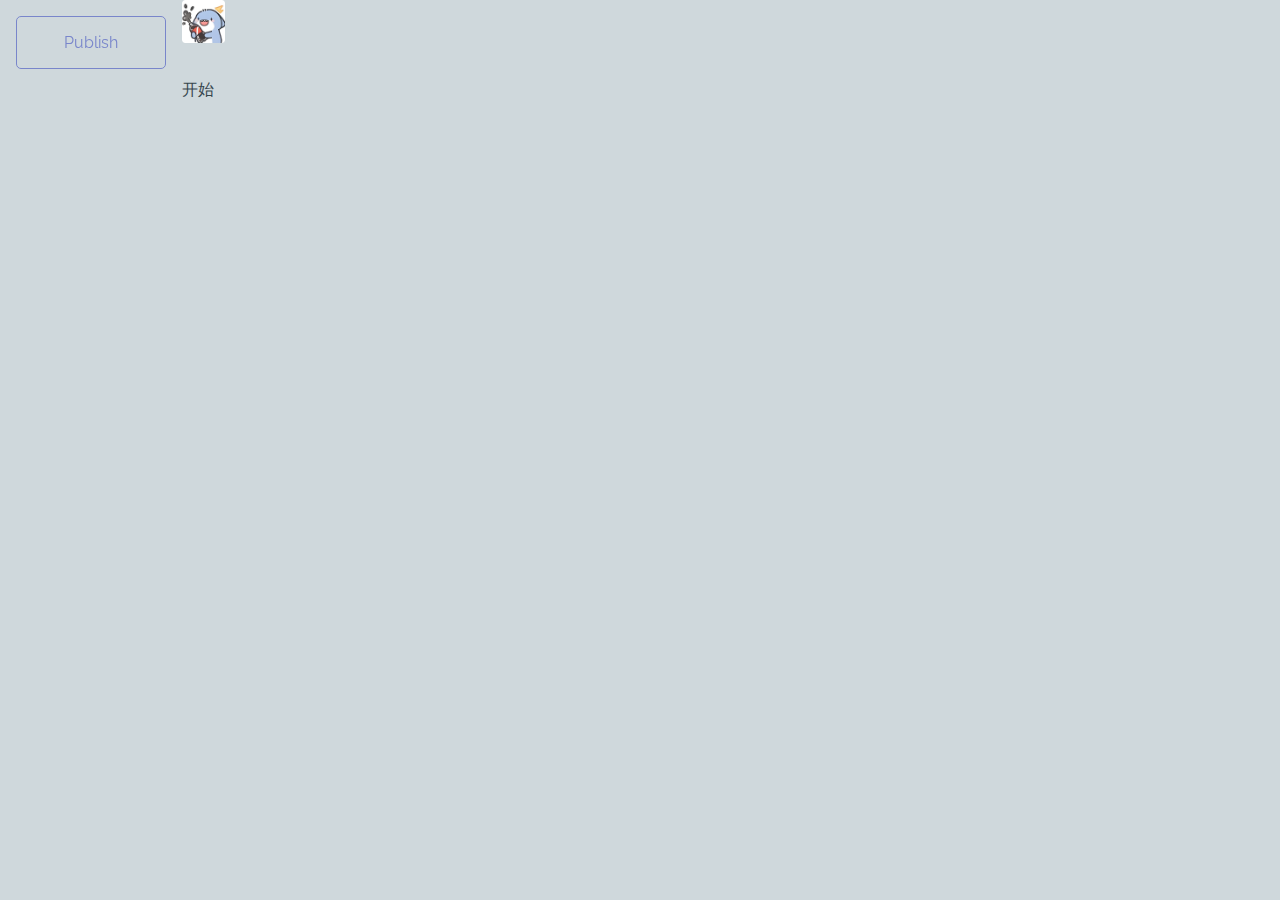
<file: home/index.htm>
<html>

<head>
  <meta http-equiv="Content-Type" content="text/html; charset=gb2312">
  <meta name="keywords" content="������þС���� �ĸ�����վ"/>
  <link rel="stylesheet" type="text/css" href="css/normalize.css" />
  <link rel="stylesheet" type="text/css" href="css/base.css" />
  <link rel="stylesheet" type="text/css" href="css/buttons.css" />
</head>

<body background="img/p.png" style="background-attachment: fixed">
  <div class="dht">
   <div class="dh">
     <img src="img/logo.png" alt="" width="43" height="43">
         <a href="#dh"><button class="button button--winona button--border-thin button--round-s" data-text="Publish"><span>Publish</span></button></a>
	</div>
   <div class="btn">
         ��<p class="#01" name="#01">
			<sapn class="tbjs">��ʼ</span>
  </p>
</body>

</html>
</file>
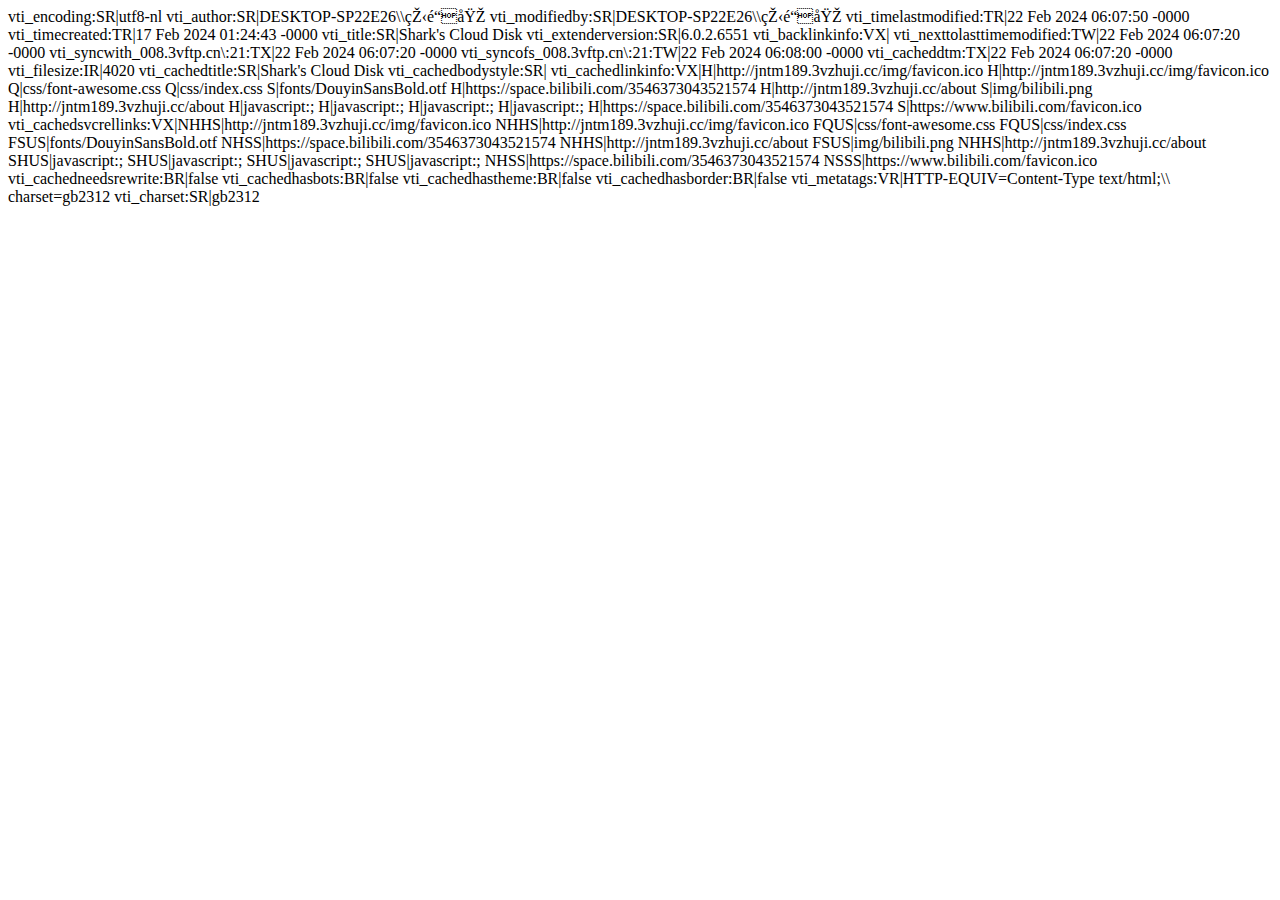
<file: jntm189.3vzhuji.cc/_vti_cnf/index.htm>
vti_encoding:SR|utf8-nl
vti_author:SR|DESKTOP-SP22E26\\王铁城
vti_modifiedby:SR|DESKTOP-SP22E26\\王铁城
vti_timelastmodified:TR|22 Feb 2024 06:07:50 -0000
vti_timecreated:TR|17 Feb 2024 01:24:43 -0000
vti_title:SR|Shark's Cloud Disk
vti_extenderversion:SR|6.0.2.6551
vti_backlinkinfo:VX|
vti_nexttolasttimemodified:TW|22 Feb 2024 06:07:20 -0000
vti_syncwith_008.3vftp.cn\:21:TX|22 Feb 2024 06:07:20 -0000
vti_syncofs_008.3vftp.cn\:21:TW|22 Feb 2024 06:08:00 -0000
vti_cacheddtm:TX|22 Feb 2024 06:07:20 -0000
vti_filesize:IR|4020
vti_cachedtitle:SR|Shark's Cloud Disk
vti_cachedbodystyle:SR|<body>
vti_cachedlinkinfo:VX|H|http://jntm189.3vzhuji.cc/img/favicon.ico H|http://jntm189.3vzhuji.cc/img/favicon.ico Q|css/font-awesome.css Q|css/index.css S|fonts/DouyinSansBold.otf H|https://space.bilibili.com/3546373043521574 H|http://jntm189.3vzhuji.cc/about S|img/bilibili.png H|http://jntm189.3vzhuji.cc/about H|javascript:; H|javascript:; H|javascript:; H|javascript:; H|https://space.bilibili.com/3546373043521574 S|https://www.bilibili.com/favicon.ico
vti_cachedsvcrellinks:VX|NHHS|http://jntm189.3vzhuji.cc/img/favicon.ico NHHS|http://jntm189.3vzhuji.cc/img/favicon.ico FQUS|css/font-awesome.css FQUS|css/index.css FSUS|fonts/DouyinSansBold.otf NHSS|https://space.bilibili.com/3546373043521574 NHHS|http://jntm189.3vzhuji.cc/about FSUS|img/bilibili.png NHHS|http://jntm189.3vzhuji.cc/about SHUS|javascript:; SHUS|javascript:; SHUS|javascript:; SHUS|javascript:; NHSS|https://space.bilibili.com/3546373043521574 NSSS|https://www.bilibili.com/favicon.ico
vti_cachedneedsrewrite:BR|false
vti_cachedhasbots:BR|false
vti_cachedhastheme:BR|false
vti_cachedhasborder:BR|false
vti_metatags:VR|HTTP-EQUIV=Content-Type text/html;\\ charset=gb2312
vti_charset:SR|gb2312
</file>
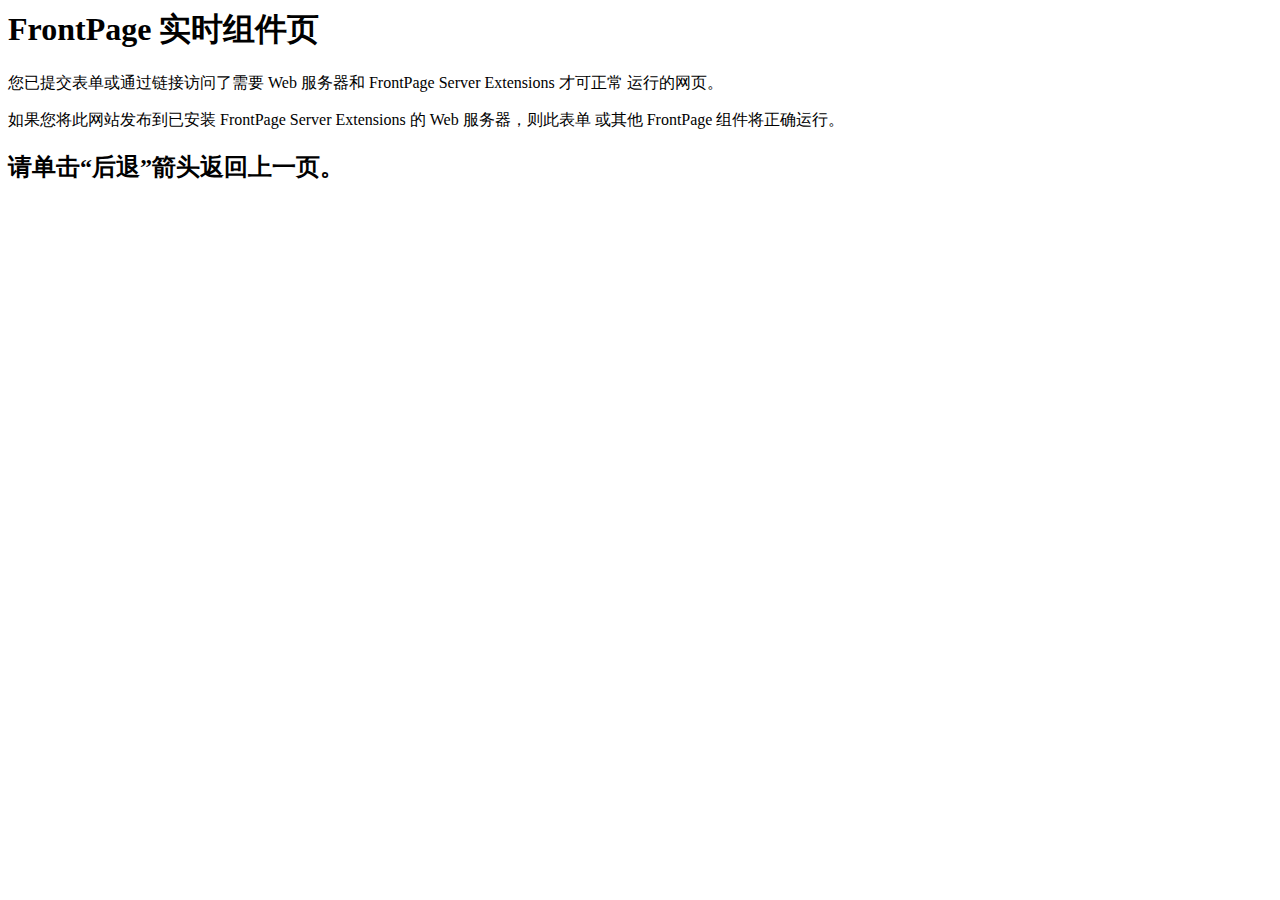
<file: about/_derived/nortbots.htm>
<html>

<head>
<meta http-equiv="Content-Type" content="text/html; charset=gb2312">
<meta name="GENERATOR" content="Microsoft FrontPage 3.0">
<title>FrontPage ʵʱ���ҳ</title>
<meta name="Microsoft Theme" content="none, default">
<meta name="Microsoft Border" content="none, default">
</head>

<body>

<h1>FrontPage ʵʱ���ҳ</h1>

<p>�����ύ������ͨ�����ӷ�������Ҫ Web �������� FrontPage Server Extensions �ſ�����
���е���ҳ��</p>

<p>�����������վ�������Ѱ�װ FrontPage Server Extensions �� Web ����������˱���
������ FrontPage �������ȷ���С�</p>

<h2>�뵥�������ˡ���ͷ������һҳ��</h2>
</body>
</html>
</file>
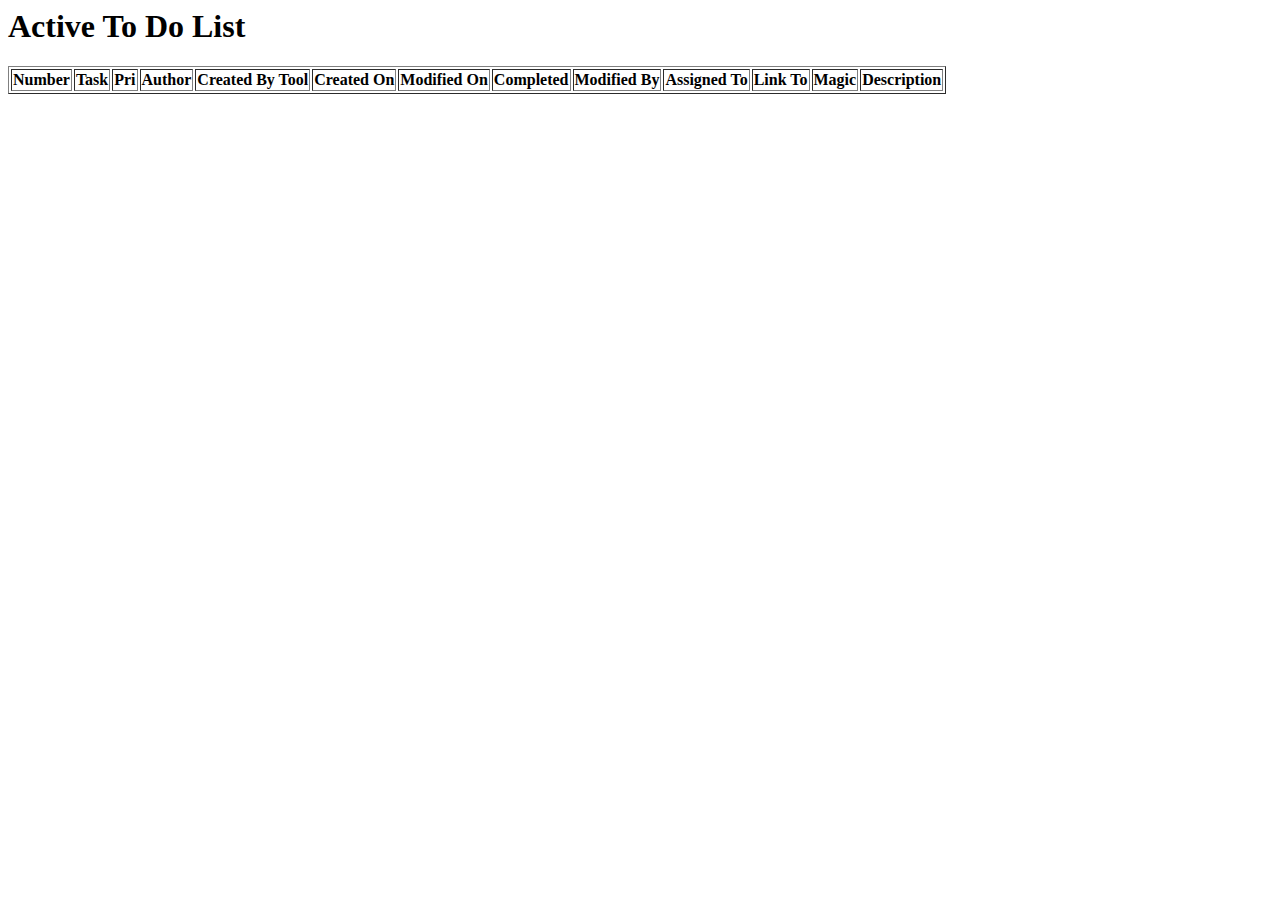
<file: home/_vti_pvt/_x_todo.htm>
<html><head>
<META version="1">
<meta http-equiv="Content-Type" content="text/html; charset=utf-8"><TITLE>Active To Do List</TITLE>
</head><body>
<H1>Active To Do List</H1>
<TABLE BORDER=1>
<tr>
<td><b>Number</b></td>
<td><b>Task</b></td>
<td><b>Pri</b></td>
<td><b>Author</b></td>
<td><b>Created By Tool</b></td>
<td><b>Created On</b></td>
<td><b>Modified On</b></td>
<td><b>Completed</b></td>
<td><b>Modified By</b></td>
<td><b>Assigned To</b></td>
<td><b>Link To</b></td>
<td><b>Magic</b></td>
<td><b>Description</b></td>
</tr>
</TABLE>
</body></html>
</file>
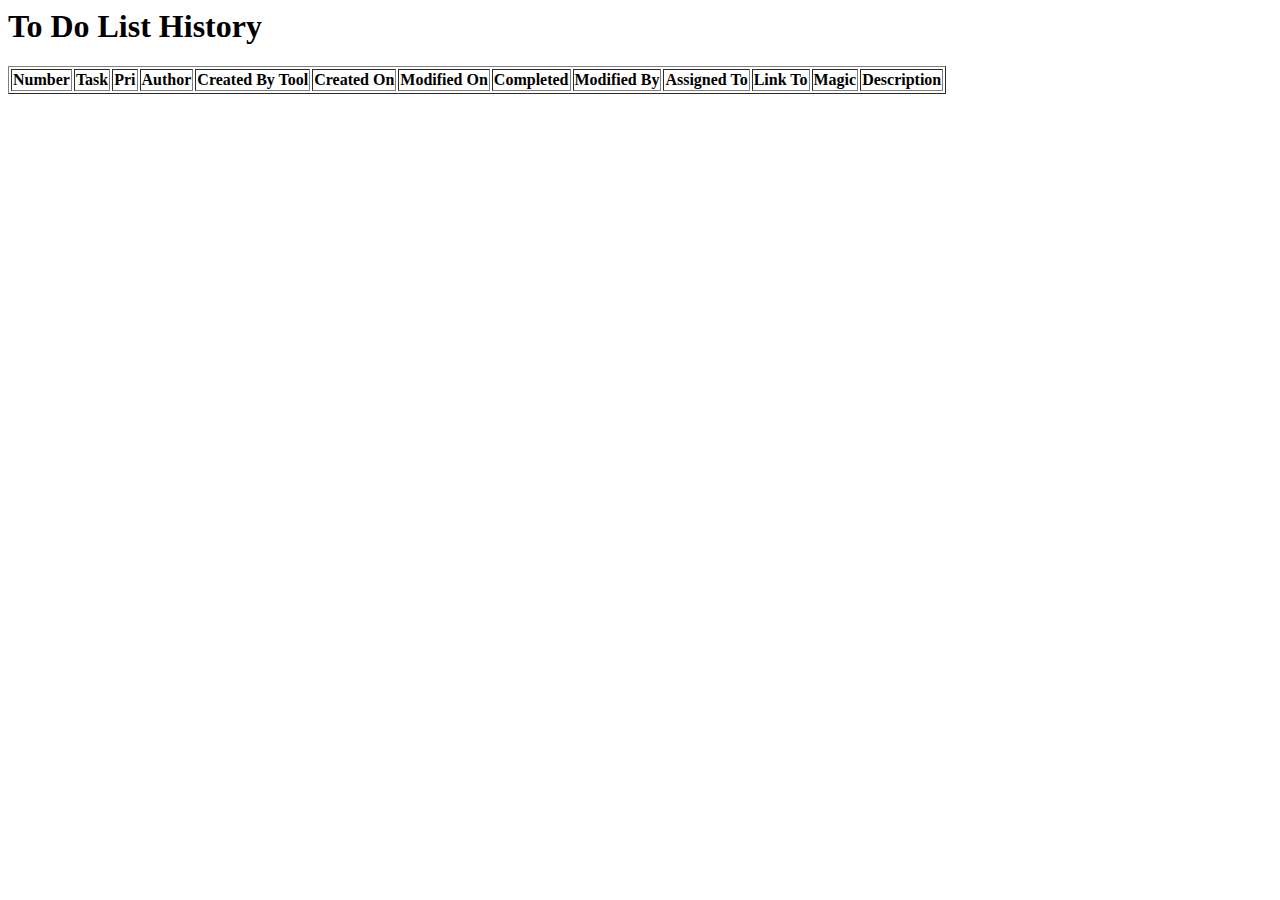
<file: home/_vti_pvt/_x_todoh.htm>
<html><head>
<META version="1">
<meta http-equiv="Content-Type" content="text/html; charset=utf-8"><TITLE>To Do List History</TITLE>
</head><body>
<H1>To Do List History</H1>
<TABLE BORDER=1>
<tr>
<td><b>Number</b></td>
<td><b>Task</b></td>
<td><b>Pri</b></td>
<td><b>Author</b></td>
<td><b>Created By Tool</b></td>
<td><b>Created On</b></td>
<td><b>Modified On</b></td>
<td><b>Completed</b></td>
<td><b>Modified By</b></td>
<td><b>Assigned To</b></td>
<td><b>Link To</b></td>
<td><b>Magic</b></td>
<td><b>Description</b></td>
</tr>
</TABLE>
</body></html>
</file>
<file: home/css/base.css>
@import url(http://fonts.googleapis.com/css?family=Raleway:200,300,400,500,600);
@font-face {
	font-weight: normal;
	font-style: normal;
	font-family: 'codropsicons';
	src: url("../fonts/codropsicons/codropsicons.eot");
	src: url("../fonts/codropsicons/codropsicons.eot?#iefix") format("embedded-opentype"), url("../fonts/codropsicons/codropsicons.woff") format("woff"), url("../fonts/codropsicons/codropsicons.ttf") format("truetype"), url("../fonts/codropsicons/codropsicons.svg#codropsicons") format("svg");
}
*,
*:after,
*:before {
	-webkit-box-sizing: border-box;
	box-sizing: border-box;
}
.cf:before,
.cf:after {
	content: '';
	display: table;
}
.cf:after {
	clear: both;
}
body {
	background: #cfd8dc;
	color: #37474f;
	font-weight: 400;
	font-size: 1em;
	font-family: 'Raleway', Arial, sans-serif;
}
.support {
	font-weight: bold;
	padding: 2em 0 0 0;
	font-size: 1.4em;
	color: #ee2563;
	display: none;
}
a {
	color: #7986cb;
	text-decoration: none;
	outline: none;
}
a:hover,
a:focus {
	color: #3f51b5;
}
.hidden {
	position: absolute;
	width: 0;
	height: 0;
	overflow: hidden;
	pointer-events: none;
}
.container {
	margin: 0 auto;
	text-align: center;
	overflow: hidden;
}
.content {
	padding: 2em 1em 5em;
	z-index: 1;
	max-width: 1000px;
	margin: 0 auto;
}
.content h2 {
	margin: 0 0 2em;
}
.content p {
	margin: 1em 0;
	padding: 0 0 2em;
	font-size: 0.85em;
}
.box {
	padding: 4.5em 0;
	display: -webkit-flex;
	display: -ms-flexbox;
	display: flex;
	-webkit-flex-wrap: wrap;
	-ms-flex-wrap: wrap;
	flex-wrap: wrap;
	-webkit-justify-content: center;
	justify-content: center;
}

/* Header */
.codrops-header {
	padding: 3em 190px 4em;
	letter-spacing: -1px;
}
.codrops-header h1 {
	font-weight: 200;
	font-size: 4em;
	line-height: 1;
	margin-bottom: 0;
}
.codrops-header h1 span {
	display: block;
	font-size: 40%;
	letter-spacing: 0;
	padding: 0.5em 0 1em 0;
	color: #A8B3B8;
}

/* Top Navigation Style */
.codrops-links {
	position: relative;
	display: inline-block;
	white-space: nowrap;
	font-size: 1.25em;
	text-align: center;
}
.codrops-links::after {
	position: absolute;
	top: 0;
	left: 50%;
	width: 1px;
	height: 100%;
	background: #BFCACF;
	content: '';
	-webkit-transform: rotate3d(0, 0, 1, 22.5deg);
	transform: rotate3d(0, 0, 1, 22.5deg);
}
.codrops-icon {
	display: inline-block;
	margin: 0.5em;
	padding: 0em 0;
	width: 1.5em;
	text-decoration: none;
}
.codrops-icon:before {
	margin: 0 5px;
	text-transform: none;
	font-weight: normal;
	font-style: normal;
	font-variant: normal;
	font-family: 'codropsicons';
	line-height: 1;
	speak: none;
	-webkit-font-smoothing: antialiased;
}
.codrops-icon span {
	display: none;
}
.codrops-icon--drop:before {
	content: "\e001";
}
.codrops-icon--prev:before {
	content: "\e004";
}

/* Related demos */
.content--related {
	text-align: center;
	font-weight: 600;
}
.media-item {
	display: inline-block;
	padding: 1em;
	margin: 1em 0 0 0;
	vertical-align: top;
	-webkit-transition: color 0.3s;
	transition: color 0.3s;
}
.media-item__img {
	opacity: 0.8;
	max-width: 100%;
	-webkit-transition: opacity 0.3s;
	transition: opacity 0.3s;
}
.media-item:hover .media-item__img,
.media-item:focus .media-item__img {
	opacity: 1;
}
.media-item__title {
	font-size: 0.85em;
	margin: 0;
	padding: 0.5em;
}
@media screen and (max-width:50em) {
	.codrops-header {
		padding: 3em 10% 4em;
	}
}
@media screen and (max-width:40em) {
	.codrops-header h1 {
		font-size: 2.8em;
	}
}
</file>
<file: home/css/buttons.css>
/* Box colors */
.bg-1 {
	background: #ECEFF1;
	color: #37474f;
}
.bg-2 {
	background: #7986cb;
	color: #ECEFF1;
}
.bg-3 {
	background: #37474f;
	color: #fff;
}

/* Common button styles */
.button {
	float: left;
	min-width: 150px;
	max-width: 250px;
	display: block;
	margin: 1em;
	padding: 1em 2em;
	border: none;
	background: none;
	color: inherit;
	vertical-align: middle;
	position: relative;
	z-index: 1;
	-webkit-backface-visibility: hidden;
	-moz-osx-font-smoothing: grayscale;
}
.button:focus {
	outline: none;
}
.button > span {
	vertical-align: middle;
}

/* Text color adjustments (we could stick to the "inherit" but that does not work well in Safari) */
.bg-1 .button {
	color: #37474f;
	border-color: #37474f;
}
.bg-2 .button {
	color: #ECEFF1;
	border-color: #ECEFF1;
}
.bg-3 .button {
	color: #fff;
	border-color: #fff;
}

/* Sizes */
.button--size-s {
	font-size: 14px;
}
.button--size-m {
	font-size: 16px;
}
.button--size-l {
	font-size: 18px;
}

/* Typography and Roundedness */
.button--text-upper {
	letter-spacing: 2px;
	text-transform: uppercase;
}
.button--text-thin {
	font-weight: 300;
}
.button--text-medium {
	font-weight: 500;
}
.button--text-thick {
	font-weight: 600;
}
.button--round-s {
	border-radius: 5px;
}
.button--round-m {
	border-radius: 15px;
}
.button--round-l {
	border-radius: 40px;
}

/* Borders */
.button--border-thin {
	border: 1px solid;
}
.button--border-medium {
	border: 2px solid;
}
.button--border-thick {
	border: 3px solid;
}

/* Individual button styles */

/* Winona */
.button--winona {
	overflow: hidden;
	padding: 0;
	-webkit-transition: border-color 0.3s, background-color 0.3s;
	transition: border-color 0.3s, background-color 0.3s;
	-webkit-transition-timing-function: cubic-bezier(0.2, 1, 0.3, 1);
	transition-timing-function: cubic-bezier(0.2, 1, 0.3, 1);
}
.button--winona::after {
	content: attr(data-text);
	position: absolute;
	width: 100%;
	height: 100%;
	top: 0;
	left: 0;
	opacity: 0;
	color: #3f51b5;
	-webkit-transform: translate3d(0, 25%, 0);
	transform: translate3d(0, 25%, 0);
}
.button--winona > span {
	display: block;
}
.button--winona.button--inverted {
	color: #7986cb;
}
.button--winona.button--inverted:after {
	color: #fff;
}
.button--winona::after,
.button--winona > span {
	padding: 1em 2em;
	-webkit-transition: -webkit-transform 0.3s, opacity 0.3s;
	transition: transform 0.3s, opacity 0.3s;
	-webkit-transition-timing-function: cubic-bezier(0.2, 1, 0.3, 1);
	transition-timing-function: cubic-bezier(0.2, 1, 0.3, 1);
}
.button--winona:hover {
	border-color: #3f51b5;
	background-color: rgba(63, 81, 181, 0.1);
}
.button--winona.button--inverted:hover {
	border-color: #21333C;
	background-color: #21333C;
}
.button--winona:hover::after {
	opacity: 1;
	-webkit-transform: translate3d(0, 0, 0);
	transform: translate3d(0, 0, 0);
}
.button--winona:hover > span {
	opacity: 0;
	-webkit-transform: translate3d(0, -25%, 0);
	transform: translate3d(0, -25%, 0);
}

/* Ujarak */
.button--ujarak {
	-webkit-transition: border-color 0.4s, color 0.4s;
	transition: border-color 0.4s, color 0.4s;
}
.button--ujarak::before {
	content: '';
	position: absolute;
	top: 0;
	left: 0;
	width: 100%;
	height: 100%;
	background: #37474f;
	z-index: -1;
	opacity: 0;
	-webkit-transform: scale3d(0.7, 1, 1);
	transform: scale3d(0.7, 1, 1);
	-webkit-transition: -webkit-transform 0.4s, opacity 0.4s;
	transition: transform 0.4s, opacity 0.4s;
	-webkit-transition-timing-function: cubic-bezier(0.2, 1, 0.3, 1);
	transition-timing-function: cubic-bezier(0.2, 1, 0.3, 1);
}
.button--ujarak.button--round-s::before {
	border-radius: 2px;
}
.button--ujarak.button--inverted::before {
	background: #7986CB;
}
.button--ujarak,
.button--ujarak::before {
	-webkit-transition-timing-function: cubic-bezier(0.2, 1, 0.3, 1);
	transition-timing-function: cubic-bezier(0.2, 1, 0.3, 1);
}
.button--ujarak:hover {
	color: #fff;
	border-color: #37474f;
}
.button--ujarak.button--inverted:hover {
	color: #37474F;
	border-color: #fff;
}
.button--ujarak:hover::before {
	opacity: 1;
	-webkit-transform: translate3d(0, 0, 0);
	transform: translate3d(0, 0, 0);
}

/* Wayra */
.button--wayra {
	overflow: hidden;
	width: 245px;
	-webkit-transition: border-color 0.3s, color 0.3s;
	transition: border-color 0.3s, color 0.3s;
	-webkit-transition-timing-function: cubic-bezier(0.2, 1, 0.3, 1);
	transition-timing-function: cubic-bezier(0.2, 1, 0.3, 1);
}
.button--wayra::before {
	content: '';
	position: absolute;
	top: 0;
	left: 0;
	width: 150%;
	height: 100%;
	background: #37474f;
	z-index: -1;
	-webkit-transform: rotate3d(0, 0, 1, -45deg) translate3d(0, -3em, 0);
	transform: rotate3d(0, 0, 1, -45deg) translate3d(0, -3em, 0);
	-webkit-transform-origin: 0% 100%;
	transform-origin: 0% 100%;
	-webkit-transition: -webkit-transform 0.3s, opacity 0.3s, background-color 0.3s;
	transition: transform 0.3s, opacity 0.3s, background-color 0.3s;
}
.button--wayra:hover {
	color: #fff;
	border-color: #3f51b5;
}
.button--wayra.button--inverted:hover {
	color: #3f51b5;
	border-color: #fff;
}
.button--wayra:hover::before {
	opacity: 1;
	background-color: #3f51b5;
	-webkit-transform: rotate3d(0, 0, 1, 0deg);
	transform: rotate3d(0, 0, 1, 0deg);
	-webkit-transition-timing-function: cubic-bezier(0.2, 1, 0.3, 1);
	transition-timing-function: cubic-bezier(0.2, 1, 0.3, 1);
}
.button--wayra.button--inverted:hover::before {
	background-color: #fff;
}

/* Tamaya */
.button--tamaya {
	overflow: hidden;
	color: #7986cb;
	min-width: 180px;
}
.button--tamaya.button--inverted {
	color: #37474f;
	border-color: #37474f;
}
.button--tamaya::before,
.button--tamaya::after {
	content: attr(data-text);
	position: absolute;
	width: 100%;
	height: 50%;
	left: 0;
	background: #7986cb;
	color: #fff;
	overflow: hidden;
	-webkit-transition: -webkit-transform 0.3s;
	transition: transform 0.3s;
	-webkit-transition-timing-function: cubic-bezier(0.2, 1, 0.3, 1);
	transition-timing-function: cubic-bezier(0.2, 1, 0.3, 1);
}
.button--tamaya.button--inverted::before,
.button--tamaya.button--inverted::after {
	background: #fff;
	color: #37474f;
}
.button--tamaya::before {
	top: 0;
	padding-top: 1em;
}
.button--tamaya::after {
	bottom: 0;
	line-height: 0;
}
.button--tamaya > span {
	display: block;
	-webkit-transform: scale3d(0.2, 0.2, 1);
	transform: scale3d(0.2, 0.2, 1);
	opacity: 0;
	-webkit-transition: -webkit-transform 0.3s, opacity 0.3s;
	transition: transform 0.3s, opacity 0.3s;
	-webkit-transition-timing-function: cubic-bezier(0.2, 1, 0.3, 1);
	transition-timing-function: cubic-bezier(0.2, 1, 0.3, 1);
}
.button--tamaya:hover::before {
	-webkit-transform: translate3d(0, -100%, 0);
	transform: translate3d(0, -100%, 0);
}
.button--tamaya:hover::after {
	-webkit-transform: translate3d(0, 100%, 0);
	transform: translate3d(0, 100%, 0);
}
.button--tamaya:hover > span {
	opacity: 1;
	-webkit-transform: scale3d(1, 1, 1);
	transform: scale3d(1, 1, 1);
}

/* Rayen */
.button--rayen {
	overflow: hidden;
	padding: 0;
	width: 230px;
}
.button--rayen.button--inverted {
	color: #fff;
}
.button--rayen::before {
	content: attr(data-text);
	position: absolute;
	top: 0;
	left: 0;
	width: 100%;
	height: 100%;
	background: #7986cb;
	-webkit-transform: translate3d(-100%, 0, 0);
	transform: translate3d(-100%, 0, 0);
}
.button--rayen.button--inverted::before {
	background: #fff;
	color: #37474f;
}
.button--rayen > span {
	display: block;
}
.button--rayen::before,
.button--rayen > span {
	padding: 1em 2em;
	-webkit-transition: -webkit-transform 0.3s;
	transition: transform 0.3s;
	-webkit-transition-timing-function: cubic-bezier(0.75, 0, 0.125, 1);
	transition-timing-function: cubic-bezier(0.75, 0, 0.125, 1);
}
.button--rayen:hover::before {
	-webkit-transform: translate3d(0, 0, 0);
	transform: translate3d(0, 0, 0);
}
.button--rayen:hover > span {
	-webkit-transform: translate3d(0, 100%, 0);
	transform: translate3d(0, 100%, 0);
}

/* Pipaluk */
.button--pipaluk {
	width: 240px;
	padding: 1.5em 3em;
	color: #fff;
}
.button--pipaluk.button--inverted {
	color: #7986cb;
}
.button--pipaluk::before,
.button--pipaluk::after {
	content: '';
	border-radius: inherit;
	position: absolute;
	top: 0;
	left: 0;
	width: 100%;
	height: 100%;
	z-index: -1;
	-webkit-transition: -webkit-transform 0.3s, background-color 0.3s;
	transition: transform 0.3s, background-color 0.3s;
	-webkit-transition-timing-function: cubic-bezier(0.25, 0, 0.3, 1);
	transition-timing-function: cubic-bezier(0.25, 0, 0.3, 1);
}
.button--pipaluk::before {
	border: 2px solid #7986cb;
}
.button--pipaluk.button--inverted::before {
	border-color: #fff;
}
.button--pipaluk::after {
	background: #7986cb;
}
.button--pipaluk.button--inverted::after {
	background: #fff;
}
.button--pipaluk:hover::before {
	-webkit-transform: scale3d(1, 1, 1);
	transform: scale3d(1, 1, 1);
}
.button--pipaluk::before,
.button--pipaluk:hover::after {
	-webkit-transform: scale3d(0.7, 0.7, 1);
	transform: scale3d(0.7, 0.7, 1);
}
.button--pipaluk:hover::after {
	background-color: #3f51b5;
}
.button--pipaluk.button--inverted:hover::after {
	background-color: #fff;
}

/* Nuka */
.button--nuka {
	margin: 1em 2em;
	-webkit-transition: color 0.3s;
	transition: color 0.3s;
	-webkit-transition-timing-function: cubic-bezier(0.2, 1, 0.3, 1);
	transition-timing-function: cubic-bezier(0.2, 1, 0.3, 1);
}
.button--nuka.button--inverted {
	color: #37474f;
}
.button--nuka::before,
.button--nuka::after {
	content: '';
	position: absolute;
	border-radius: inherit;
	background: #7986cb;
	z-index: -1;
}
.button--nuka::before {
	top: -4px;
	bottom: -4px;
	left: -4px;
	right: -4px;
	opacity: 0.2;
	-webkit-transform: scale3d(0.7, 1, 1);
	transform: scale3d(0.7, 1, 1);
	-webkit-transition: -webkit-transform 0.3s, opacity 0.3s;
	transition: transform 0.3s, opacity 0.3s;
}
.button--nuka::after {
	top: 0;
	left: 0;
	width: 100%;
	height: 100%;
	-webkit-transform: scale3d(1.1, 1, 1);
	transform: scale3d(1.1, 1, 1);
	-webkit-transition: -webkit-transform 0.3s, background-color 0.3s;
	transition: transform 0.3s, background-color 0.3s;
}
.button--nuka::before,
.button--nuka::after {
	-webkit-transition-timing-function: cubic-bezier(0.2, 1, 0.3, 1);
	transition-timing-function: cubic-bezier(0.2, 1, 0.3, 1);
}
.button--nuka.button--inverted::before,
.button--nuka.button--inverted::after {
	background: #fff;
}
.button--nuka:hover {
	color: #fff;
}
.button--nuka:hover::before {
	opacity: 1;
}
.button--nuka:hover::after {
	background-color: #37474f;
}
.button--nuka.button--inverted:hover::after {
	background-color: #7986cb;
}
.button--nuka:hover::after,
.button--nuka:hover::before {
	-webkit-transform: scale3d(1, 1, 1);
	transform: scale3d(1, 1, 1);
}

/* Moema */
.button--moema {
	padding: 1.5em 3em;
	border-radius: 50px;
	background: #7986cb;
	color: #fff;
	-webkit-transition: background-color 0.3s, color 0.3s;
	transition: background-color 0.3s, color 0.3s;
}
.button--moema.button--inverted {
	background: #ECEFF1;
	color: #37474f;
}
.button--moema::before {
	content: '';
	position: absolute;
	top: -20px;
	left: -20px;
	bottom: -20px;
	right: -20px;
	background: inherit;
	border-radius: 50px;
	z-index: -1;
	opacity: 0.4;
	-webkit-transform: scale3d(0.8, 0.5, 1);
	transform: scale3d(0.8, 0.5, 1);
}
.button--moema:hover {
	-webkit-transition: background-color 0.1s 0.3s, color 0.1s 0.3s;
	transition: background-color 0.1s 0.3s, color 0.1s 0.3s;
	color: #ECEFF1;
	background-color: #3f51b5;
	-webkit-animation: anim-moema-1 0.3s forwards;
	animation: anim-moema-1 0.3s forwards;
}
.button--moema.button--inverted:hover {
	color: #ECEFF1;
	background-color: #7986cb;
}
.button--moema:hover::before {
	-webkit-animation: anim-moema-2 0.3s 0.3s forwards;
	animation: anim-moema-2 0.3s 0.3s forwards;
}
@-webkit-keyframes anim-moema-1 {
	60% {
		-webkit-transform: scale3d(0.8, 0.8, 1);
		transform: scale3d(0.8, 0.8, 1);
	}
	85% {
		-webkit-transform: scale3d(1.1, 1.1, 1);
		transform: scale3d(1.1, 1.1, 1);
	}
	100% {
		-webkit-transform: scale3d(1, 1, 1);
		transform: scale3d(1, 1, 1);
	}
}
@keyframes anim-moema-1 {
	60% {
		-webkit-transform: scale3d(0.8, 0.8, 1);
		transform: scale3d(0.8, 0.8, 1);
	}
	85% {
		-webkit-transform: scale3d(1.1, 1.1, 1);
		transform: scale3d(1.1, 1.1, 1);
	}
	100% {
		-webkit-transform: scale3d(1, 1, 1);
		transform: scale3d(1, 1, 1);
	}
}
@-webkit-keyframes anim-moema-2 {
	to {
		opacity: 0;
		-webkit-transform: scale3d(1, 1, 1);
		transform: scale3d(1, 1, 1);
	}
}
@keyframes anim-moema-2 {
	to {
		opacity: 0;
		-webkit-transform: scale3d(1, 1, 1);
		transform: scale3d(1, 1, 1);
	}
}

/* Isi */
.button--isi {
	padding: 1.2em 2em;
	color: #fff;
	background: #7986cb;
	overflow: hidden;
}
.button--isi::before {
	content: '';
	z-index: -1;
	position: absolute;
	top: 50%;
	left: 100%;
	margin: -15px 0 0 1px;
	width: 30px;
	height: 30px;
	border-radius: 50%;
	background: #3f51b5;
	-webkit-transform-origin: 100% 50%;
	transform-origin: 100% 50%;
	-webkit-transform: scale3d(1, 2, 1);
	transform: scale3d(1, 2, 1);
	-webkit-transition: -webkit-transform 0.3s, opacity 0.3s;
	transition: transform 0.3s, opacity 0.3s;
	-webkit-transition-timing-function: cubic-bezier(0.7,0,0.9,1);
	transition-timing-function: cubic-bezier(0.7,0,0.9,1);
}
.button--isi .button__icon {
	vertical-align: middle;
}
.button--isi > span {
	vertical-align: middle;
	padding-left: 0.75em;
}
.button--isi:hover::before {
	-webkit-transform: scale3d(9, 9, 1);
	transform: scale3d(9, 9, 1);
}

/* Aylen */
.button.button--aylen {
	background: #fff;
	color: #37474f;
	overflow: hidden;
	-webkit-transition: color 0.3s;
	transition: color 0.3s;
}
.button--aylen.button--inverted {
	background: none;
	color: #fff;
}
.button--aylen::before,
.button--aylen::after {
	content: '';
	position: absolute;
	height: 100%;
	width: 100%;
	bottom: 100%;
	left: 0;
	z-index: -1;
	-webkit-transition: -webkit-transform 0.3s;
	transition: transform 0.3s;
	-webkit-transition-timing-function: cubic-bezier(0.75, 0, 0.125, 1);
	transition-timing-function: cubic-bezier(0.75, 0, 0.125, 1);
}
.button--aylen::before {
	background: #7986cb;
}
.button--aylen::after {
	background: #3f51b5;
}
.button--aylen:hover {
	color: #fff;
}
.button--aylen:hover::before,
.button--aylen:hover::after {
	-webkit-transform: translate3d(0, 100%, 0);
	transform: translate3d(0, 100%, 0);
}
.button--aylen:hover::after {
	-webkit-transition-delay: 0.175s;
	transition-delay: 0.175s;
}

/* Saqui */
.button.button--saqui {
	overflow: hidden;
	color: #fff;
	background: #37474f;
	-webkit-transition: background-color 0.3s ease-in, color 0.3s ease-in;
	transition: background-color 0.3s ease-in, color 0.3s ease-in;
}
.button--saqui.button--inverted {
	background: #fff;
	color: #37474f;
}
.button--saqui::after {
	content: attr(data-text);
	position: absolute;
	top: 0;
	left: 0;
	width: 100%;
	height: 100%;
	padding: 1em 2em;
	color: #37474f;
	-webkit-transform-origin: -25% 50%;
	transform-origin: -25% 50%;
	-webkit-transform: rotate3d(0, 0, 1, 45deg);
	transform: rotate3d(0, 0, 1, 45deg);
	-webkit-transition: -webkit-transform 0.3s ease-in;
	transition: transform 0.3s ease-in;
}
.button--saqui.button--inverted::after {
	color: #fff;
}
.button--saqui:hover::after,
.button--saqui:hover {
	-webkit-transition-timing-function: ease-out;
	transition-timing-function: ease-out;
}
.button--saqui:hover {
	background-color: #7986cb;
	color: #7986cb;
}
.button--saqui.button--inverted:hover {
	background-color: #3f51b5;
	color: #3f51b5;
}
.button--saqui:hover::after {
	-webkit-transform: rotate3d(0, 0, 1, 0deg);
	transform: rotate3d(0, 0, 1, 0deg);
}

/* Wapasha */
.button.button--wapasha {
	background: #37474f;
	color: #fff;
	-webkit-transition: background-color 0.3s, color 0.3s;
	transition: background-color 0.3s, color 0.3s;
}
.button--wapasha.button--inverted {
	background: #fff;
	color: #37474f;
}
.button--wapasha::before {
	content: '';
	position: absolute;
	top: 0;
	left: 0;
	width: 100%;
	height: 100%;
	border: 2px solid #3f51b5;
	z-index: -1;
	border-radius: inherit;
	opacity: 0;
	-webkit-transform: scale3d(0.6, 0.6, 1);
	transform: scale3d(0.6, 0.6, 1);
	-webkit-transition: -webkit-transform 0.3s, opacity 0.3s;
	transition: transform 0.3s, opacity 0.3s;
	-webkit-transition-timing-function: cubic-bezier(0.75, 0, 0.125, 1);
	transition-timing-function: cubic-bezier(0.75, 0, 0.125, 1);
}
.button--wapasha.button--inverted::before {
	border-color: #7986cb;
}
.button--wapasha:hover {
	background-color: #fff;
	color: #3f51b5;
}
.button--wapasha.button--inverted:hover {
	background-color: #37474f;
	color: #7986cb;
}
.button--wapasha:hover::before {
	-webkit-transform: scale3d(1, 1, 1);
	transform: scale3d(1, 1, 1);
	opacity: 1;
}

/* Nina */
.button--nina {
	padding: 0 2em;
	background: #7986cb;
	color: #fff;
	overflow: hidden;
	-webkit-transition: background-color 0.3s;
	transition: background-color 0.3s;
}
.button--nina.button--inverted {
	background: #fff;
	color: #7986cb;
}
.button--nina > span {
	display: inline-block;
	padding: 1em 0;
	opacity: 0;
	color: #fff;
	-webkit-transform: translate3d(0, -10px, 0);
	transform: translate3d(0, -10px, 0);
	-webkit-transition: -webkit-transform 0.3s, opacity 0.3s;
	transition: transform 0.3s, opacity 0.3s;
	-webkit-transition-timing-function: cubic-bezier(0.75, 0, 0.125, 1);
	transition-timing-function: cubic-bezier(0.75, 0, 0.125, 1);
}
.button--nina::before {
	content: attr(data-text);
	position: absolute;
	top: 0;
	left: 0;
	width: 100%;
	height: 100%;
	padding: 1em 0;
	-webkit-transition: -webkit-transform 0.3s, opacity 0.3s;
	transition: transform 0.3s, opacity 0.3s;
	-webkit-transition-timing-function: cubic-bezier(0.75, 0, 0.125, 1);
	transition-timing-function: cubic-bezier(0.75, 0, 0.125, 1);
}
.button--nina:hover {
	background-color: #3f51b5;
}
.button--nina:hover::before {
	opacity: 0;
	-webkit-transform: translate3d(0, 100%, 0);
	transform: translate3d(0, 100%, 0);
}
.button--nina:hover > span {
	opacity: 1;
	-webkit-transform: translate3d(0, 0, 0);
	transform: translate3d(0, 0, 0);
}
.button--nina:hover > span:nth-child(1) {
	-webkit-transition-delay: 0.045s;
	transition-delay: 0.045s;
}
.button--nina:hover > span:nth-child(2) {
	-webkit-transition-delay: 0.09s;
	transition-delay: 0.09s;
}
.button--nina:hover > span:nth-child(3) {
	-webkit-transition-delay: 0.135s;
	transition-delay: 0.135s;
}
.button--nina:hover > span:nth-child(4) {
	-webkit-transition-delay: 0.18s;
	transition-delay: 0.18s;
}
.button--nina:hover > span:nth-child(5) {
	-webkit-transition-delay: 0.225s;
	transition-delay: 0.225s;
}
.button--nina:hover > span:nth-child(6) {
	-webkit-transition-delay: 0.27s;
	transition-delay: 0.27s;
}
.button--nina:hover > span:nth-child(7) {
	-webkit-transition-delay: 0.315s;
	transition-delay: 0.315s;
}
.button--nina:hover > span:nth-child(8) {
	-webkit-transition-delay: 0.36s;
	transition-delay: 0.36s;
}
.button--nina:hover > span:nth-child(9) {
	-webkit-transition-delay: 0.405s;
	transition-delay: 0.405s;
}
.button--nina:hover > span:nth-child(10) {
	-webkit-transition-delay: 0.45s;
	transition-delay: 0.45s;
}

/* Nanuk */
.button--nanuk {
	padding: 0 2em;
	overflow: hidden;
	background: #7986cb;
	-webkit-transition: background-color 0.3s;
	transition: background-color 0.3s;
}
.button--nanuk.button--inverted {
	background: #fff;
	color: #7986cb;
}
.button--nanuk > span {
	display: inline-block;
	padding: 1em 0;
}
.button--nanuk:hover {
	background-color: #3f51b5;
}
.button--nanuk:hover > span:nth-child(odd) {
	-webkit-animation: anim-nanuk-1 0.5s forwards;
	animation: anim-nanuk-1 0.5s forwards;
}
.button--nanuk:hover > span:nth-child(even) {
	-webkit-animation: anim-nanuk-2 0.5s forwards;
	animation: anim-nanuk-2 0.5s forwards;
}
.button--nanuk:hover > span:nth-child(odd),
.button--nanuk:hover > span:nth-child(even) {
	-webkit-animation-timing-function: cubic-bezier(0.75, 0, 0.125, 1);
	transition-animation-function: cubic-bezier(0.75, 0, 0.125, 1);
}
@-webkit-keyframes anim-nanuk-1 {
	0%,
	100% {
		opacity: 1;
		-webkit-transform: translate3d(0, 0, 0);
		transform: translate3d(0, 0, 0);
	}
	49% {
		opacity: 1;
		-webkit-transform: translate3d(0, 100%, 0);
		transform: translate3d(0, 100%, 0);
	}
	50% {
		opacity: 0;
		-webkit-transform: translate3d(0, 100%, 0);
		transform: translate3d(0, 100%, 0);
		color: inherit;
	}
	51% {
		opacity: 0;
		-webkit-transform: translate3d(0, -100%, 0);
		transform: translate3d(0, -100%, 0);
		color: #fff;
	}
	100% {
		color: #fff;
	}
}
@keyframes anim-nanuk-1 {
	0%,
	100% {
		opacity: 1;
		-webkit-transform: translate3d(0, 0, 0);
		transform: translate3d(0, 0, 0);
	}
	49% {
		opacity: 1;
		-webkit-transform: translate3d(0, 100%, 0);
		transform: translate3d(0, 100%, 0);
	}
	50% {
		opacity: 0;
		-webkit-transform: translate3d(0, 100%, 0);
		transform: translate3d(0, 100%, 0);
		color: inherit;
	}
	51% {
		opacity: 0;
		-webkit-transform: translate3d(0, -100%, 0);
		transform: translate3d(0, -100%, 0);
		color: #fff;
	}
	100% {
		color: #fff;
	}
}
@-webkit-keyframes anim-nanuk-2 {
	0%,
	100% {
		opacity: 1;
		-webkit-transform: translate3d(0, 0, 0);
		transform: translate3d(0, 0, 0);
	}
	49% {
		opacity: 1;
		-webkit-transform: translate3d(0, -100%, 0);
		transform: translate3d(0, -100%, 0);
	}
	50% {
		opacity: 0;
		-webkit-transform: translate3d(0, -100%, 0);
		transform: translate3d(0, -100%, 0);
		color: inherit;
	}
	51% {
		opacity: 0;
		-webkit-transform: translate3d(0, 100%, 0);
		transform: translate3d(0, 100%, 0);
		color: #fff;
	}
	100% {
		color: #fff;
	}
}
@keyframes anim-nanuk-2 {
	0%,
	100% {
		opacity: 1;
		-webkit-transform: translate3d(0, 0, 0);
		transform: translate3d(0, 0, 0);
	}
	49% {
		opacity: 1;
		-webkit-transform: translate3d(0, -100%, 0);
		transform: translate3d(0, -100%, 0);
	}
	50% {
		opacity: 0;
		-webkit-transform: translate3d(0, -100%, 0);
		transform: translate3d(0, -100%, 0);
		color: inherit;
	}
	51% {
		opacity: 0;
		-webkit-transform: translate3d(0, 100%, 0);
		transform: translate3d(0, 100%, 0);
		color: #fff;
	}
	100% {
		color: #fff;
	}
}
.button--nanuk:hover > span:nth-child(1) {
	-webkit-animation-delay: 0s;
	animation-delay: 0s;
}
.button--nanuk:hover > span:nth-child(2) {
	-webkit-animation-delay: 0.05s;
	animation-delay: 0.05s;
}
.button--nanuk:hover > span:nth-child(3) {
	-webkit-animation-delay: 0.1s;
	animation-delay: 0.1s;
}
.button--nanuk:hover > span:nth-child(4) {
	-webkit-animation-delay: 0.15s;
	animation-delay: 0.15s;
}
.button--nanuk:hover > span:nth-child(5) {
	-webkit-animation-delay: 0.2s;
	animation-delay: 0.2s;
}
.button--nanuk:hover > span:nth-child(6) {
	-webkit-animation-delay: 0.25s;
	animation-delay: 0.25s;
}
.button--nanuk:hover > span:nth-child(7) {
	-webkit-animation-delay: 0.3s;
	animation-delay: 0.3s;
}
.button--nanuk:hover > span:nth-child(8) {
	-webkit-animation-delay: 0.35s;
	animation-delay: 0.35s;
}
.button--nanuk:hover > span:nth-child(9) {
	-webkit-animation-delay: 0.4s;
	animation-delay: 0.4s;
}
.button--nanuk:hover > span:nth-child(10) {
	-webkit-animation-delay: 0.45s;
	animation-delay: 0.45s;
}
.button--nanuk:hover > span:nth-child(11) {
	-webkit-animation-delay: 0.5s;
	animation-delay: 0.5s;
}

/* Antiman */
.button--antiman {
	background: none;
	border: none;
	height: 60px;
}
.button--antiman.button--inverted,
.button--antiman.button--inverted-alt {
	-webkit-transition: color 0.3s;
	transition: color 0.3s;
	-webkit-transition-timing-function: cubic-bezier(0.75, 0, 0.125, 1);
	transition-timing-function: cubic-bezier(0.75, 0, 0.125, 1);
}
.button--antiman > span {
	padding-left: 0.35em;
}
.button--antiman::before,
.button--antiman::after {
	content: '';
	z-index: -1;
	border-radius: inherit;
	pointer-events: none;
	position: absolute;
	top: 0;
	left: 0;
	width: 100%;
	height: 100%;
	-webkit-backface-visibility: hidden;
	-webkit-transition: -webkit-transform 0.3s, opacity 0.3s;
	transition: transform 0.3s, opacity 0.3s;
	-webkit-transition-timing-function: cubic-bezier(0.75, 0, 0.125, 1);
	transition-timing-function: cubic-bezier(0.75, 0, 0.125, 1);
}
.button--antiman::before {
	border: 2px solid #37474f;
	opacity: 0;
	-webkit-transform: scale3d(1.2, 1.2, 1);
	transform: scale3d(1.2, 1.2, 1);
}
.button--antiman.button--border-thin::before {
	border-width: 1px;
}
.button--antiman.button--border-medium::before {
	border-width: 2px;
}
.button--antiman.button--border-thick::before {
	border-width: 3px;
}
.button--antiman.button--inverted::before {
	border-color: #7986cb;
}
.button--antiman.button--inverted-alt::before {
	border-color: #3f51b5;
}
.button--antiman::after {
	background: #fff;
}
.button--antiman.button--inverted::after {
	background: #7986cb;
}
.button--antiman.button--inverted-alt::after {
	background: #3f51b5;
}
.button--antiman.button--inverted:hover {
	color: #7986cb;
}
.button--antiman.button--inverted-alt:hover {
	color: #3f51b5;
}
.button--antiman:hover::before {
	opacity: 1;
	-webkit-transform: scale3d(1, 1, 1);
	transform: scale3d(1, 1, 1);
}
.button--antiman:hover::after {
	opacity: 0;
	-webkit-transform: scale3d(0.8, 0.8, 1);
	transform: scale3d(0.8, 0.8, 1);
}

/* Itzel */
.button--itzel {
	border: none;
	padding: 0px;
	overflow: hidden;
	width: 255px;
}
.button--itzel::before {
	content: '';
	position: absolute;
	top: 0;
	left: 0;
	width: 100%;
	height: 100%;
	border: 2px solid;
	border-radius: inherit;
	-webkit-clip-path: polygon(0% 0%, 0% 100%, 35% 100%, 35% 60%, 65% 60%, 65% 100%, 100% 100%, 100% 0%);
	clip-path: url(../index.html#clipBox);
	-webkit-transform: translate3d(0, 100%, 0) translate3d(0, -2px, 0);
	transform: translate3d(0, 100%, 0) translate3d(0, -2px, 0);
	-webkit-transform-origin: 50% 100%;
	transform-origin: 50% 100%;
}

.button--itzel.button--border-thin::before {
	border: 1px solid;
	-webkit-transform: translate3d(0, 100%, 0) translate3d(0, -1px, 0);
	transform: translate3d(0, 100%, 0) translate3d(0, -1px, 0);
}
.button--itzel.button--border-thick::before {
	border: 3px solid;
	-webkit-transform: translate3d(0, 100%, 0) translate3d(0, -3px, 0);
	transform: translate3d(0, 100%, 0) translate3d(0, -3px, 0);
}

.button--itzel::before,
.button--itzel .button__icon {
	-webkit-transition: -webkit-transform 0.3s;
	transition: transform 0.3s;
	-webkit-transition-timing-function: cubic-bezier(0.75, 0, 0.125, 1);
	transition-timing-function: cubic-bezier(0.75, 0, 0.125, 1);
}
.button--itzel .button__icon {
	position: absolute;
	top: 100%;
	left: 50%;
	padding: 20px;
	font-size: 20px;
	-webkit-transform: translate3d(-50%, 0, 0);
	transform: translate3d(-50%, 0, 0);
}
.button--itzel > span {
	display: block;
	padding: 20px;
	-webkit-transition: -webkit-transform 0.3s, opacity 0.3s;
	transition: transform 0.3s, opacity 0.3s;
	-webkit-transition-delay: 0.3s;
	transition-delay: 0.3s;
}
.button--itzel:hover::before {
	-webkit-transform: translate3d(0, 0, 0);
	transform: translate3d(0, 0, 0);
}
.button--itzel:hover .button__icon {
	-webkit-transition-delay: 0.1s;
	transition-delay: 0.1s;
	-webkit-transform: translate3d(-50%, -100%, 0);
	transform: translate3d(-50%, -100%, 0);
}
.button--itzel:hover > span {
	opacity: 0;
	-webkit-transform: translate3d(0, -50%, 0);
	transform: translate3d(0, -50%, 0);
	-webkit-transition-delay: 0s;
	transition-delay: 0s;
}

/* Naira */
.button--naira {
	padding: 0;
	overflow: hidden;
	-webkit-transition: background-color 0.3s;
	transition: background-color 0.3s;
}
.button--naira::before {
	content: '';
	position: absolute;
	left: -50%;
	width: 200%;
	height: 200%;
	background: #37474f;
	top: -50%;
	z-index: -1;
	-webkit-transform: translate3d(0, -100%, 0) rotate3d(0, 0, 1, -10deg);
	transform: translate3d(0, -100%, 0) rotate3d(0, 0, 1, -10deg);
}
.button--naira.button--inverted::before {
	background: #7986cb;
}
.button--naira-up::before {
	-webkit-transform: translate3d(0, 100%, 0) rotate3d(0, 0, 1, 10deg);
	transform: translate3d(0, 100%, 0) rotate3d(0, 0, 1, 10deg);
}
.button--naira > span {
	display: block;
}
.button--naira .button__icon {
	position: absolute;
	top: 0;
	width: 100%;
	left: 0;
	color: #fff;
	-webkit-transform: translate3d(0, -100%, 0);
	transform: translate3d(0, -100%, 0);
}
.button--naira-up .button__icon {
	-webkit-transform: translate3d(0, 100%, 0);
	transform: translate3d(0, 100%, 0);
}
.button--naira > span,
.button--naira .button__icon {
	padding: 1em 2em;
	-webkit-transition: -webkit-transform 0.3s;
	transition: transform 0.3s;
	-webkit-transition-timing-function: cubic-bezier(0.75, 0, 0.125, 1);
	transition-timing-function: cubic-bezier(0.75, 0, 0.125, 1);
}
.button--naira:hover::before {
	-webkit-animation: anim-naira-1 0.3s forwards ease-in;
	animation: anim-naira-1 0.3s forwards ease-in;
}
.button--naira-up:hover::before {
	-webkit-animation: anim-naira-2 0.3s forwards ease-in;
	animation: anim-naira-2 0.3s forwards ease-in;
}
@-webkit-keyframes anim-naira-1 {
	50% {
		-webkit-transform: translate3d(0, -50%, 0) rotate3d(0, 0, 1, -10deg);
		transform: translate3d(0, -50%, 0) rotate3d(0, 0, 1, -10deg);
		-webkit-animation-timing-function: ease-out;
		animation-timing-function: ease-out;
	}
	100% {
		-webkit-transform: translate3d(0, 0%, 0) rotate3d(0, 0, 1, 0deg);
		transform: translate3d(0, 0%, 0) rotate3d(0, 0, 1, 0deg);
	}
}
@keyframes anim-naira-1 {
	50% {
		-webkit-transform: translate3d(0, -50%, 0) rotate3d(0, 0, 1, -10deg);
		transform: translate3d(0, -50%, 0) rotate3d(0, 0, 1, -10deg);
		-webkit-animation-timing-function: ease-out;
		animation-timing-function: ease-out;
	}
	100% {
		-webkit-transform: translate3d(0, 0%, 0) rotate3d(0, 0, 1, 0deg);
		transform: translate3d(0, 0%, 0) rotate3d(0, 0, 1, 0deg);
	}
}
@-webkit-keyframes anim-naira-2 {
	50% {
		-webkit-transform: translate3d(0, 50%, 0) rotate3d(0, 0, 1, 10deg);
		transform: translate3d(0, 50%, 0) rotate3d(0, 0, 1, 10deg);
		-webkit-animation-timing-function: ease-out;
		animation-timing-function: ease-out;
	}
	100% {
		-webkit-transform: translate3d(0, 0%, 0) rotate3d(0, 0, 1, 0deg);
		transform: translate3d(0, 0%, 0) rotate3d(0, 0, 1, 0deg);
	}
}
@keyframes anim-naira-2 {
	50% {
		-webkit-transform: translate3d(0, 50%, 0) rotate3d(0, 0, 1, 10deg);
		transform: translate3d(0, 50%, 0) rotate3d(0, 0, 1, 10deg);
		-webkit-animation-timing-function: ease-out;
		animation-timing-function: ease-out;
	}
	100% {
		-webkit-transform: translate3d(0, 0%, 0) rotate3d(0, 0, 1, 0deg);
		transform: translate3d(0, 0%, 0) rotate3d(0, 0, 1, 0deg);
	}
}
.button--naira:hover {
	background-color: #37474f;
	-webkit-transition: background-color 0s 0.3s;
	transition: background-color 0s 0.3s;
}
.button--naira.button--inverted:hover {
	background-color: #7986cb;
}
.button--naira:hover .button__icon {
	-webkit-transform: translate3d(0, 0, 0);
	transform: translate3d(0, 0, 0);
}
.button--naira:hover > span {
	opacity: 0;
	-webkit-transform: translate3d(0, 100%, 0);
	transform: translate3d(0, 100%, 0);
}
.button--naira-up:hover > span {
	-webkit-transform: translate3d(0, -100%, 0);
	transform: translate3d(0, -100%, 0);
}

/* Quidel */
.button--quidel {
	background: #7986cb;
	color: #7986cb;
	overflow: hidden;
	-webkit-transition: color 0.3s;
	transition: color 0.3s;
	-webkit-transition-timing-function: cubic-bezier(0.75, 0, 0.125, 1);
	transition-timing-function: cubic-bezier(0.75, 0, 0.125, 1);
}
.button--quidel.button--inverted {
	background: #fff;
	color: #fff;
}
.button--quidel::before,
.button--quidel::after {
	content: '';
	position: absolute;
	z-index: -1;
	border-radius: inherit;
}
.button--quidel::after {
	top: 2px;
	left: 2px;
	right: 2px;
	bottom: 2px;
	background: #fff;
}
.button--quidel.button--inverted::after {
	background: #37474f;
}
.button--quidel::before {
	background: #37474f;
	top: 0;
	left: 0;
	width: 100%;
	height: 100%;
	-webkit-transform: translate3d(0, 100%, 0);
	transform: translate3d(0, 100%, 0);
	-webkit-transition: -webkit-transform 0.3s;
	transition: transform 0.3s;
	-webkit-transition-timing-function: cubic-bezier(0.75, 0, 0.125, 1);
	transition-timing-function: cubic-bezier(0.75, 0, 0.125, 1);
}
.button--quidel.button--inverted::before {
	background: #7986cb;
}
.button--round-s.button--quidel::after {
	border-radius: 3px;
}
.button--round-m.button--quidel::after {
	border-radius: 13px;
}
.button--round-l.button--quidel::after {
	border-radius: 40px;
}
.button--quidel > span {
	padding-left: 0.35em;
}
.button--quidel:hover {
	color: #37474f;
}
.button--quidel.button--inverted:hover {
	color: #7986cb;
}
.button--quidel:hover::before {
	-webkit-transform: translate3d(0, 0, 0);
	transform: translate3d(0, 0, 0);
}

/* Sacnite */
.button.button--sacnite {
	width: 70px;
	height: 70px;
	min-width: 0;
	padding: 0;
	color: #fff;
	-webkit-transition: color 0.3s;
	transition: color 0.3s;
}
.button--scanite.button--round-l {
	border-radius: 50%;
}
.button--sacnite.button--inverted {
	color: #37474f;
}
.button--sacnite::before {
	content: '';
	position: absolute;
	top: 0;
	left: 0;
	width: 100%;
	height: 100%;
	border-radius: inherit;
	z-index: -1;
	box-shadow: inset 0 0 0 35px #37474f;
	-webkit-transform: scale3d(0.9, 0.9, 1);
	transform: scale3d(0.9, 0.9, 1);
	-webkit-transition: box-shadow 0.3s, -webkit-transform 0.3;
	transition: box-shadow 0.3s, transform 0.3s;
}
.button--sacnite.button--inverted::before {
	box-shadow: inset 0 0 0 35px #fff;
}
.button--sacnite .button__icon {
	font-size: 22px;
	width: 22px;
}
.button--sacnite > span {
	position: absolute;
	opacity: 0;
	pointer-events: none;
}
.button--sacnite:hover {
	color: #37474f;
}
.button--sacnite.button--inverted:hover {
	color: #fff;
}
.button--sacnite:hover::before {
	box-shadow: inset 0 0 0 2px #37474f;
	-webkit-transform: scale3d(1, 1, 1);
	transform: scale3d(1, 1, 1);
}
.button--sacnite.button--inverted:hover::before {
	box-shadow: inset 0 0 0 2px #fff;
}

/* Shikoba */
.button.button--shikoba {
	padding: 1em 30px 1em 50px;
	overflow: hidden;
	background: #fff;
	color: #37474f;
	border-color: #37474f;
	-webkit-transition: background-color 0.3s, border-color 0.3s, color 0.3s;
	transition: background-color 0.3s, border-color 0.3s, color 0.3s;
}
.button--shikoba.button--inverted {
	color: #fff;
	background: #7986cb;
}
.button--shikoba > span {
	display: inline-block;
	-webkit-transform: translate3d(-10px, 0, 0);
	transform: translate3d(-10px, 0, 0);
	-webkit-transition: -webkit-transform 0.3s;
	transition: transform 0.3s;
	-webkit-transition-timing-function: cubic-bezier(0.75, 0, 0.125, 1);
	transition-timing-function: cubic-bezier(0.75, 0, 0.125, 1);
}
.button--shikoba .button__icon {
	position: absolute;
	left: 20px;
	font-size: 18px;
	-webkit-transform: translate3d(-40px, 2.5em, 0);
	transform: translate3d(-40px, 2.5em, 0);
	-webkit-transition: -webkit-transform 0.3s;
	transition: transform 0.3s;
	-webkit-transition-timing-function: cubic-bezier(0.75, 0, 0.125, 1);
	transition-timing-function: cubic-bezier(0.75, 0, 0.125, 1);
}
.button--shikoba:hover .button__icon,
.button--shikoba:hover > span {
	-webkit-transform: translate3d(0, 0, 0);
	transform: translate3d(0, 0, 0);
}
.button--shikoba:hover {
	background: #3f51b5;
	border-color: #3f51b5;
	color: #fff;
}
</file>
